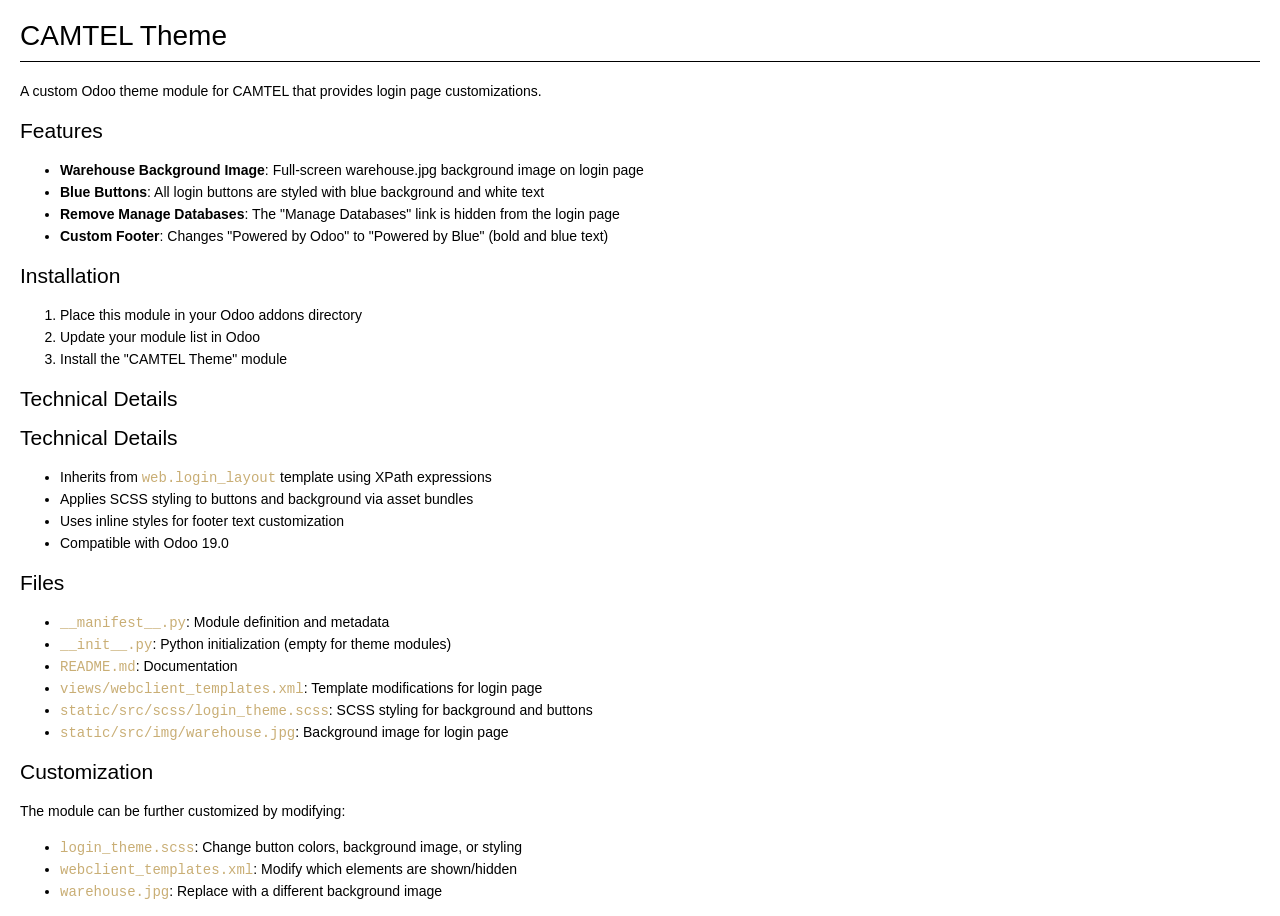
<file: addons/camtel_theme/README_tmp.html>
<!DOCTYPE html>
<html>

<head>
    <title>README.md</title>
    <meta http-equiv="Content-type" content="text/html;charset=UTF-8">
    
<style>
/* https://github.com/microsoft/vscode/blob/master/extensions/markdown-language-features/media/markdown.css */
/*---------------------------------------------------------------------------------------------
 *  Copyright (c) Microsoft Corporation. All rights reserved.
 *  Licensed under the MIT License. See License.txt in the project root for license information.
 *--------------------------------------------------------------------------------------------*/

body {
	font-family: var(--vscode-markdown-font-family, -apple-system, BlinkMacSystemFont, "Segoe WPC", "Segoe UI", "Ubuntu", "Droid Sans", sans-serif);
	font-size: var(--vscode-markdown-font-size, 14px);
	padding: 0 26px;
	line-height: var(--vscode-markdown-line-height, 22px);
	word-wrap: break-word;
}

html,footer,header{
	font-family: var(--vscode-markdown-font-family, -apple-system, BlinkMacSystemFont, "Segoe WPC", "Segoe UI", "Ubuntu", "Droid Sans", sans-serif);
	font-size: var(--vscode-markdown-font-size, 14px);
}

#code-csp-warning {
	position: fixed;
	top: 0;
	right: 0;
	color: white;
	margin: 16px;
	text-align: center;
	font-size: 12px;
	font-family: sans-serif;
	background-color:#444444;
	cursor: pointer;
	padding: 6px;
	box-shadow: 1px 1px 1px rgba(0,0,0,.25);
}

#code-csp-warning:hover {
	text-decoration: none;
	background-color:#007acc;
	box-shadow: 2px 2px 2px rgba(0,0,0,.25);
}

body.scrollBeyondLastLine {
	margin-bottom: calc(100vh - 22px);
}

body.showEditorSelection .code-line {
	position: relative;
}

body.showEditorSelection .code-active-line:before,
body.showEditorSelection .code-line:hover:before {
	content: "";
	display: block;
	position: absolute;
	top: 0;
	left: -12px;
	height: 100%;
}

body.showEditorSelection li.code-active-line:before,
body.showEditorSelection li.code-line:hover:before {
	left: -30px;
}

.vscode-light.showEditorSelection .code-active-line:before {
	border-left: 3px solid rgba(0, 0, 0, 0.15);
}

.vscode-light.showEditorSelection .code-line:hover:before {
	border-left: 3px solid rgba(0, 0, 0, 0.40);
}

.vscode-light.showEditorSelection .code-line .code-line:hover:before {
	border-left: none;
}

.vscode-dark.showEditorSelection .code-active-line:before {
	border-left: 3px solid rgba(255, 255, 255, 0.4);
}

.vscode-dark.showEditorSelection .code-line:hover:before {
	border-left: 3px solid rgba(255, 255, 255, 0.60);
}

.vscode-dark.showEditorSelection .code-line .code-line:hover:before {
	border-left: none;
}

.vscode-high-contrast.showEditorSelection .code-active-line:before {
	border-left: 3px solid rgba(255, 160, 0, 0.7);
}

.vscode-high-contrast.showEditorSelection .code-line:hover:before {
	border-left: 3px solid rgba(255, 160, 0, 1);
}

.vscode-high-contrast.showEditorSelection .code-line .code-line:hover:before {
	border-left: none;
}

img {
	max-width: 100%;
	max-height: 100%;
}

a {
	text-decoration: none;
}

a:hover {
	text-decoration: underline;
}

a:focus,
input:focus,
select:focus,
textarea:focus {
	outline: 1px solid -webkit-focus-ring-color;
	outline-offset: -1px;
}

hr {
	border: 0;
	height: 2px;
	border-bottom: 2px solid;
}

h1 {
	padding-bottom: 0.3em;
	line-height: 1.2;
	border-bottom-width: 1px;
	border-bottom-style: solid;
}

h1, h2, h3 {
	font-weight: normal;
}

table {
	border-collapse: collapse;
}

table > thead > tr > th {
	text-align: left;
	border-bottom: 1px solid;
}

table > thead > tr > th,
table > thead > tr > td,
table > tbody > tr > th,
table > tbody > tr > td {
	padding: 5px 10px;
}

table > tbody > tr + tr > td {
	border-top: 1px solid;
}

blockquote {
	margin: 0 7px 0 5px;
	padding: 0 16px 0 10px;
	border-left-width: 5px;
	border-left-style: solid;
}

code {
	font-family: Menlo, Monaco, Consolas, "Droid Sans Mono", "Courier New", monospace, "Droid Sans Fallback";
	font-size: 1em;
	line-height: 1.357em;
}

body.wordWrap pre {
	white-space: pre-wrap;
}

pre:not(.hljs),
pre.hljs code > div {
	padding: 16px;
	border-radius: 3px;
	overflow: auto;
}

pre code {
	color: var(--vscode-editor-foreground);
	tab-size: 4;
}

/** Theming */

.vscode-light pre {
	background-color: rgba(220, 220, 220, 0.4);
}

.vscode-dark pre {
	background-color: rgba(10, 10, 10, 0.4);
}

.vscode-high-contrast pre {
	background-color: rgb(0, 0, 0);
}

.vscode-high-contrast h1 {
	border-color: rgb(0, 0, 0);
}

.vscode-light table > thead > tr > th {
	border-color: rgba(0, 0, 0, 0.69);
}

.vscode-dark table > thead > tr > th {
	border-color: rgba(255, 255, 255, 0.69);
}

.vscode-light h1,
.vscode-light hr,
.vscode-light table > tbody > tr + tr > td {
	border-color: rgba(0, 0, 0, 0.18);
}

.vscode-dark h1,
.vscode-dark hr,
.vscode-dark table > tbody > tr + tr > td {
	border-color: rgba(255, 255, 255, 0.18);
}

</style>

<style>
/* Tomorrow Theme */
/* http://jmblog.github.com/color-themes-for-google-code-highlightjs */
/* Original theme - https://github.com/chriskempson/tomorrow-theme */

/* Tomorrow Comment */
.hljs-comment,
.hljs-quote {
	color: #8e908c;
}

/* Tomorrow Red */
.hljs-variable,
.hljs-template-variable,
.hljs-tag,
.hljs-name,
.hljs-selector-id,
.hljs-selector-class,
.hljs-regexp,
.hljs-deletion {
	color: #c82829;
}

/* Tomorrow Orange */
.hljs-number,
.hljs-built_in,
.hljs-builtin-name,
.hljs-literal,
.hljs-type,
.hljs-params,
.hljs-meta,
.hljs-link {
	color: #f5871f;
}

/* Tomorrow Yellow */
.hljs-attribute {
	color: #eab700;
}

/* Tomorrow Green */
.hljs-string,
.hljs-symbol,
.hljs-bullet,
.hljs-addition {
	color: #718c00;
}

/* Tomorrow Blue */
.hljs-title,
.hljs-section {
	color: #4271ae;
}

/* Tomorrow Purple */
.hljs-keyword,
.hljs-selector-tag {
	color: #8959a8;
}

.hljs {
	display: block;
	overflow-x: auto;
	color: #4d4d4c;
	padding: 0.5em;
}

.hljs-emphasis {
	font-style: italic;
}

.hljs-strong {
	font-weight: bold;
}
</style>

<style>
/*
 * Custom MD PDF CSS
 */
html,footer,header{
	font-family: -apple-system, BlinkMacSystemFont, "Segoe WPC", "Segoe UI", "Ubuntu", "Droid Sans", sans-serif, "Meiryo";

 }
body {
	font-family: -apple-system, BlinkMacSystemFont, "Segoe WPC", "Segoe UI", "Ubuntu", "Droid Sans", sans-serif, "Meiryo";
	padding: 0 12px;
}

pre {
	background-color: #f8f8f8;
	border: 1px solid #cccccc;
	border-radius: 3px;
	overflow-x: auto;
	white-space: pre-wrap;
	overflow-wrap: break-word;
}

pre:not(.hljs) {
	padding: 23px;
	line-height: 19px;
}

blockquote {
	background: rgba(127, 127, 127, 0.1);
	border-color: rgba(0, 122, 204, 0.5);
}

.emoji {
	height: 1.4em;
}

code {
	font-size: 14px;
	line-height: 19px;
}

/* for inline code */
:not(pre):not(.hljs) > code {
	color: #C9AE75; /* Change the old color so it seems less like an error */
	font-size: inherit;
}

/* Page Break : use <div class="page"/> to insert page break
-------------------------------------------------------- */
.page {
	page-break-after: always;
}

</style>
<link rel="stylesheet" href="file:///home/cyanide/CAMTEL_Projects/camtel_sms/odoo/R%3A%5C2.Travail%5C1.Enseignement%5CCours%5C_1.Outils%5C2.Developpement%5C1.SCSS%5Cmain.css" type="text/css"><link rel="stylesheet" href="file:///home/cyanide/CAMTEL_Projects/camtel_sms/odoo/D%3A%5Crdaros%5CCours%5C_1.Outils%5C2.Developpement%5C1.SCSS%5Cmain.css" type="text/css">
</head>

<body>
    <h1 id="camtel-theme">CAMTEL Theme</h1>
<p>A custom Odoo theme module for CAMTEL that provides login page customizations.</p>
<h2 id="features">Features</h2>
<ul>
<li><strong>Warehouse Background Image</strong>: Full-screen warehouse.jpg background image on login page</li>
<li><strong>Blue Buttons</strong>: All login buttons are styled with blue background and white text</li>
<li><strong>Remove Manage Databases</strong>: The &quot;Manage Databases&quot; link is hidden from the login page</li>
<li><strong>Custom Footer</strong>: Changes &quot;Powered by Odoo&quot; to &quot;Powered by Blue&quot; (bold and blue text)</li>
</ul>
<h2 id="installation">Installation</h2>
<ol>
<li>Place this module in your Odoo addons directory</li>
<li>Update your module list in Odoo</li>
<li>Install the &quot;CAMTEL Theme&quot; module</li>
</ol>
<h2 id="technical-details">Technical Details</h2>
<h2 id="technical-details">Technical Details</h2>
<ul>
<li>Inherits from <code>web.login_layout</code> template using XPath expressions</li>
<li>Applies SCSS styling to buttons and background via asset bundles</li>
<li>Uses inline styles for footer text customization</li>
<li>Compatible with Odoo 19.0</li>
</ul>
<h2 id="files">Files</h2>
<ul>
<li><code>__manifest__.py</code>: Module definition and metadata</li>
<li><code>__init__.py</code>: Python initialization (empty for theme modules)</li>
<li><code>README.md</code>: Documentation</li>
<li><code>views/webclient_templates.xml</code>: Template modifications for login page</li>
<li><code>static/src/scss/login_theme.scss</code>: SCSS styling for background and buttons</li>
<li><code>static/src/img/warehouse.jpg</code>: Background image for login page</li>
</ul>
<h2 id="customization">Customization</h2>
<p>The module can be further customized by modifying:</p>
<ul>
<li><code>login_theme.scss</code>: Change button colors, background image, or styling</li>
<li><code>webclient_templates.xml</code>: Modify which elements are shown/hidden</li>
<li><code>warehouse.jpg</code>: Replace with a different background image</li>
</ul>

</body>

</html>
</file>
